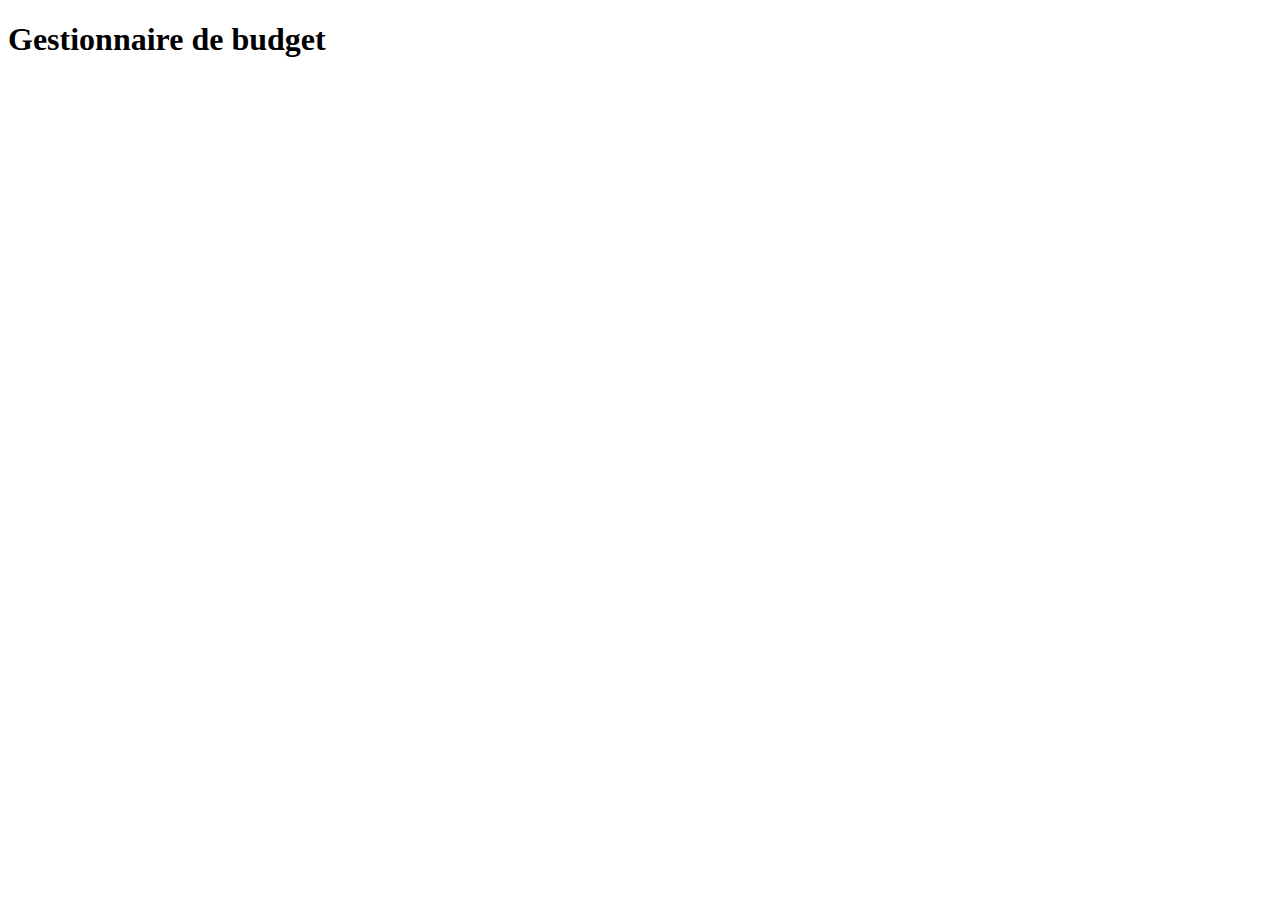
<file: web/views/budget-manager.html>
<!DOCTYPE html>
<html>
	<head>
		<title>Gestionnaire de budget</title>
		<meta http-equiv="Content-Type" content="text/html; charset=UTF-8">
		<link rel="stylesheet" media="all" type="text/css" href="http://127.0.0.1:8880/cdn/css/budget-manager.css">
	</head>
	<body>
		<h1>Gestionnaire de budget</h1>
		<ul id="transactions-list">

		</ul>
		<script src="http://127.0.0.1:8880/cdn/javascript/budget-manager.js" type="text/javascript"></script>
		<script src="http://code.highcharts.com/highcharts.js" type="text/javascript"></script>
	</body>
</html>
</file>
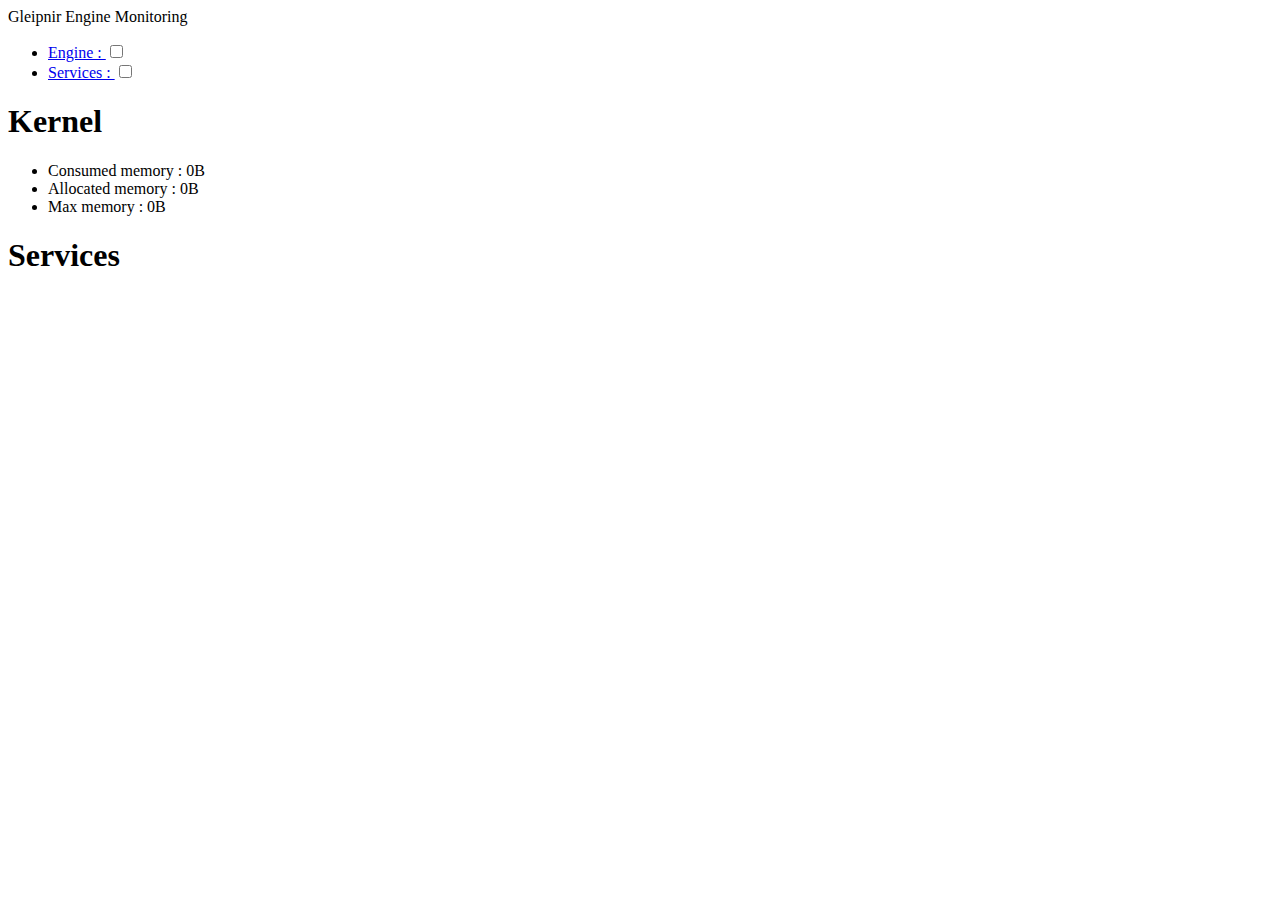
<file: web/views/gleipnir.html>
<!DOCTYPE html>
<html>
    <head>
        <title>Gleipnir</title>
        <meta charset="UTF-8">
        <meta name="viewport" content="width=device-width, initial-scale=1.0">
        <link rel="stylesheet" media="all" type="text/css" href="http://127.0.0.1:8880/cdn/css/gleipnir.css">
        <link rel="stylesheet" media="all" type="text/css" href="http://127.0.0.1:8880/cdn/css/bootstrap.min.css">
    </head>
    <body>
        <div class="navbar navbar-fixed-top navbar-inverse">
            <div class="container-fluid">
                <div class="navbar-header">
                    <a class="navbar-brand">Gleipnir <span>Engine Monitoring</span></a>
                </div>
                <div class="navbar-collapse collapse">
                    <ul class="nav navbar-nav navbar-right">
                        <li>
                            <a href="#">
                                Engine :
                                <span id="engine-checkbox" class="checkbox">
                                    <input data-on="shutdownKernel" data-off="connect" type="checkbox">
                                    <label data-on="ON" data-off="OFF"></label>
                                </span>
                            </a>
                        </li>
                        <li>
                            <a href="#">
                                Services :
                                <span id="services-checkbox" class="checkbox">
                                    <input data-on="shutdownKernelServices" data-off="runKernel" type="checkbox">
                                    <label data-on="ON" data-off="OFF"></label>
                                </span>
                            </a>
                        </li>
                    </ul>
                </div>
            </div>
        </div>
        <div>
        </div>
        <div>
            <div id="kernel">
                <h1>
                    Kernel
                </h1>
                <div class="container flex-container">
                    <div id="memory-data">
                        <ul class="list-group">
                            <li class="list-group-item">
                                Consumed memory : <span id="memory-consumed" class="badge">0B</span>
                            </li>
                            <li class="list-group-item">
                                Allocated memory : <span id="memory-allocated" class="badge">0B</span>
                            </li>
                            <li class="list-group-item">
                                Max memory : <span id="memory-max" class="badge">0B</span>
                            </li>
                        </ul>
                    </div>
                    <div>
                        <div id="memory-gauge"></div>
                    </div>
                    <div>
                        <div id="cpu-gauge"></div>
                    </div>
                </div>
            </div>
            <div id="services">
                <h1>
                    Services
                </h1>
                <div id="services-list" class="container flex-container">
                </div>
            </div>
        </div>
        <script src="http://127.0.0.1:8880/cdn/javascript/jquery-2.1.4.min.js" type="text/javascript"></script>
        
        <script src="http://code.highcharts.com/highcharts.js" type="text/javascript"></script>
        <script src="http://code.highcharts.com/highcharts-more.js" type="text/javascript"></script>
        <script src="http://code.highcharts.com/modules/solid-gauge.js" type="text/javascript"></script>
        
        <script src="http://127.0.0.1:8880/cdn/javascript/gleipnir_monitor.js" type="application/ecmascript"></script>
        <script src="http://127.0.0.1:8880/cdn/javascript/gleipnir.js" type="application/ecmascript"></script>
        <script src="http://127.0.0.1:8880/cdn/javascript/bootstrap.min.js" type="text/javascript"></script>
    </body>
</html>
</file>
